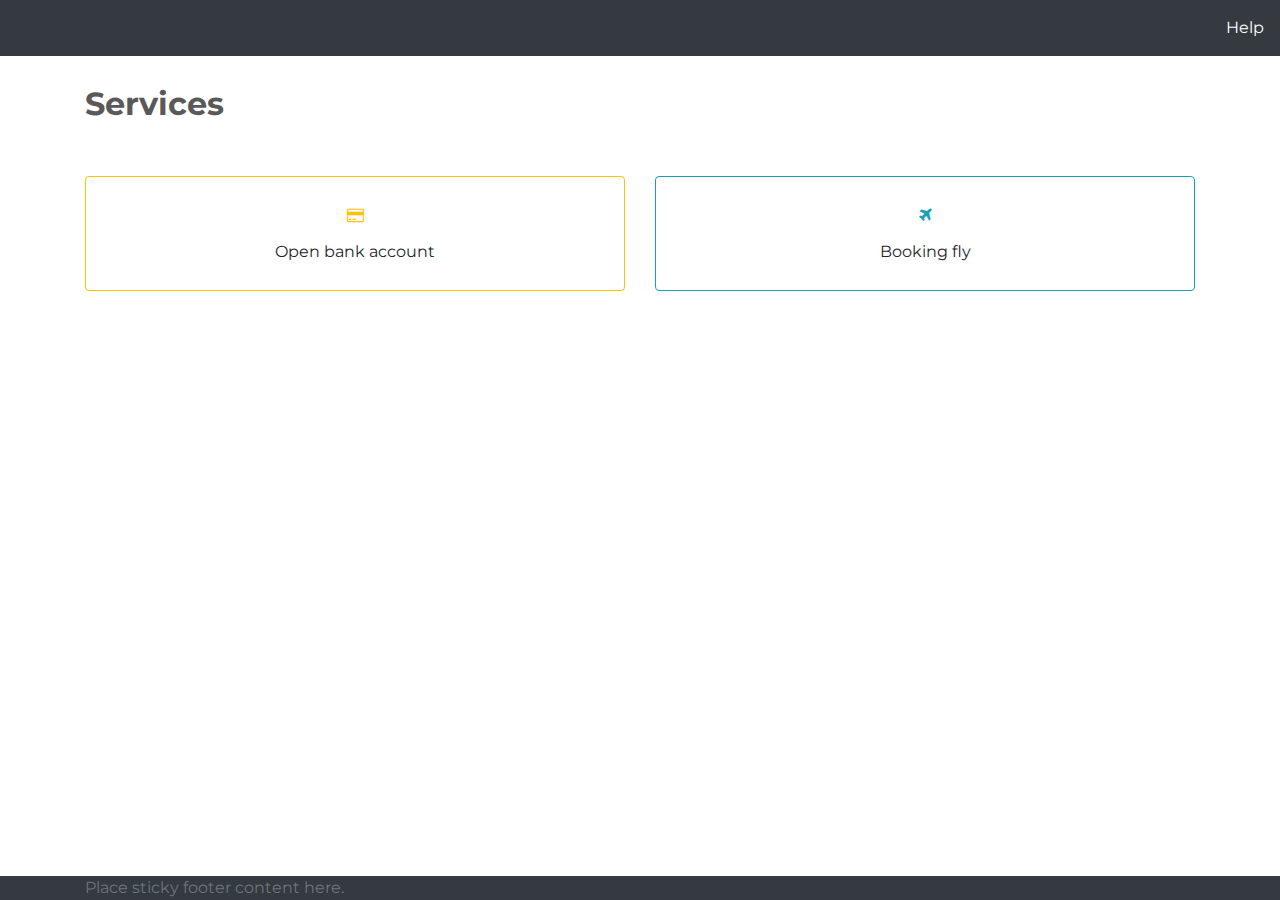
<file: index.html>
<!doctype html>
<html lang="en">
<head>
    <meta charset="UTF-8">
    <meta name="viewport"
          content="width=device-width, user-scalable=no, initial-scale=1.0, maximum-scale=1.0, minimum-scale=1.0">
    <meta http-equiv="X-UA-Compatible" content="ie=edge">
    <title>E-KYC</title>
    <link rel="stylesheet" href="./assets/bootstrap/css/bootstrap.min.css">
    <link rel="stylesheet" href="https://stackpath.bootstrapcdn.com/font-awesome/4.7.0/css/font-awesome.min.css">
    <link rel="stylesheet" href="./assets/css/style.css">
</head>
<body>
<nav class="navbar navbar-expand-lg navbar-dark bg-dark">
    <div class=" navbar-collapse py-2 ">
        <a href="#" class="text-white d-block text-right w-100">Help</a>
    </div>
</nav>
<div class="container" id="main">
    <div class="row">
        <div class="col-12 mt-4 font-weight-bold title">
            Services
        </div>
        <div class="col-6 mt-4 mt-sm-5 mt-lg-5">
            <div class="card text-center d-flex justify-content-center service-item border-warning" style="height: 115px">
                <div class="card-title text-warning">
                    <i class="fa fa-credit-card" aria-hidden="true"></i>
                </div>
                 Open bank account
            </div>
        </div>
        <div class="col-6 mt-4 mt-sm-5 mt-lg-5">
            <div class="card text-center d-flex justify-content-center service-item border-info" style="height: 115px">
                <div class="card-title text-info">
                    <i class="fa fa-plane" aria-hidden="true"></i>
                </div>
                Booking fly
            </div>
        </div>
    </div>
</div>

<footer class="footer bg-dark">
    <div class="container">
        <span class="text-muted">Place sticky footer content here.</span>
    </div>
</footer>

<script src="./assets/jquery/jquery-3.5.1.min.js"></script>
<script src="./assets/bootstrap/js/bootstrap.min.js"></script>
</body>
</html>
</file>
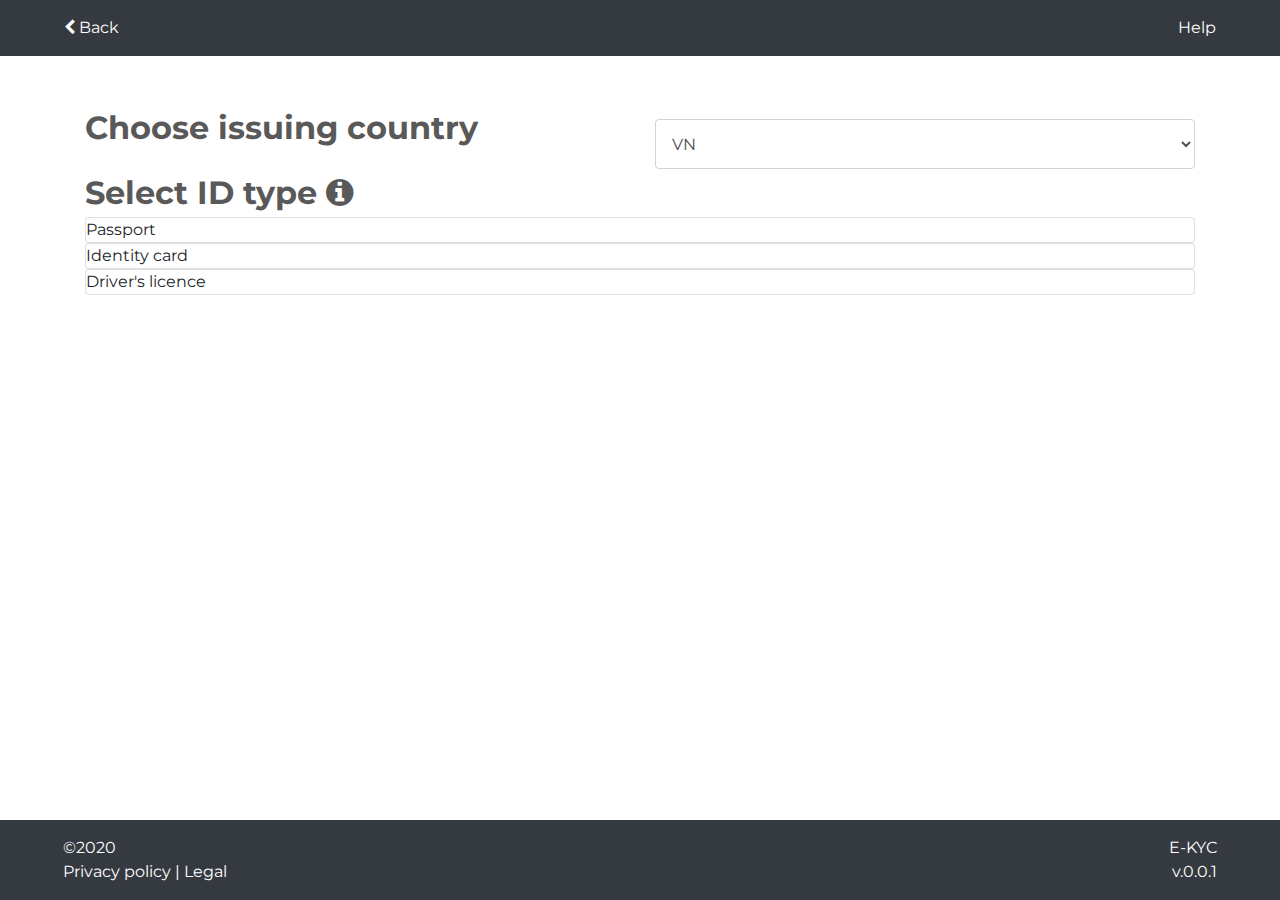
<file: page/ChooseIdType.html>
<!doctype html>
<html lang="en">
<head>
    <meta charset="UTF-8">
    <meta name="viewport"
          content="width=device-width, user-scalable=no, initial-scale=1.0, maximum-scale=1.0, minimum-scale=1.0">
    <meta http-equiv="X-UA-Compatible" content="ie=edge">
    <title>Choose Id Type</title>
    <link rel="stylesheet" href="../assets/bootstrap/css/bootstrap.min.css">
    <link rel="stylesheet" href="https://stackpath.bootstrapcdn.com/font-awesome/4.7.0/css/font-awesome.min.css">
    <link rel="stylesheet" href="../assets/css/style.css">
</head>
<body>
<nav class="navbar navbar-expand-lg navbar-dark bg-dark">
    <div class="navbar-collapse py-2 px-sm-5">
        <a href="#" class="text-white d-sm-inline-block w-50"><i class="fa fa-chevron-left" aria-hidden="true"></i> Back</a>
        <a href="#" class="text-white d-sm-inline-block text-right w-50 float-right">Help</a>
    </div>
</nav>
<main class="container-sm container-fluid py-4 py-sm-5" id="main">
    <div class="row">
        <div class="col-12 col-sm-6 pt-3 py-sm-0">
            <div class="title font-weight-bold d-flex align-items-center">
                Choose issuing country
            </div>
        </div>
        <div class="col-12 pb-3 py-sm-0 col-sm-6">
            <select name="country" id="" class="form-control">
                <option value="1">VN</option>
            </select>
        </div>
        <div class="col-12 py-3 py-sm-0">
            <div class="title font-weight-bold">
                Select ID type <i class="fa fa-info-circle" aria-hidden="true"></i>
            </div>
        </div>
        <div class="col-12">
            <div class="card card-id-type" id="passport">
                <div class="icon">

                </div>
                <div class="text">
                    Passport
                </div>
            </div>
        </div>
        <div class="col-12">
            <div class="card card-id-type" id="identity-card">
                <div class="icon">

                </div>
                <div class="text">
                    Identity card
                </div>
            </div>
        </div>
        <div class="col-12">
            <div class="card card-id-type" id="driver-licence">
                <div class="icon">

                </div>
                <div class="text">
                    Driver's licence
                </div>
            </div>
        </div>
    </div>
</main>
<div style="height: 80px"></div>
<footer class="footer bg-dark">
    <div class="container-fluid">
        <div class="row text-white py-3 px-sm-5">
            <div class="col-8">
                <div>&copy;2020</div>
                <div >
                    <a href="#" class="text-white">Privacy policy | Legal</a>
                </div>
            </div>
            <div class="col-4 text-right">
                <div class="logo">
                    E-KYC
                </div>
                <div>
                    v.0.0.1
                </div>
            </div>
        </div>
    </div>
</footer>

<script src="../assets/jquery/jquery-3.5.1.min.js"></script>
<script src="../assets/bootstrap/js/bootstrap.min.js"></script>
</body>
</html>
</file>
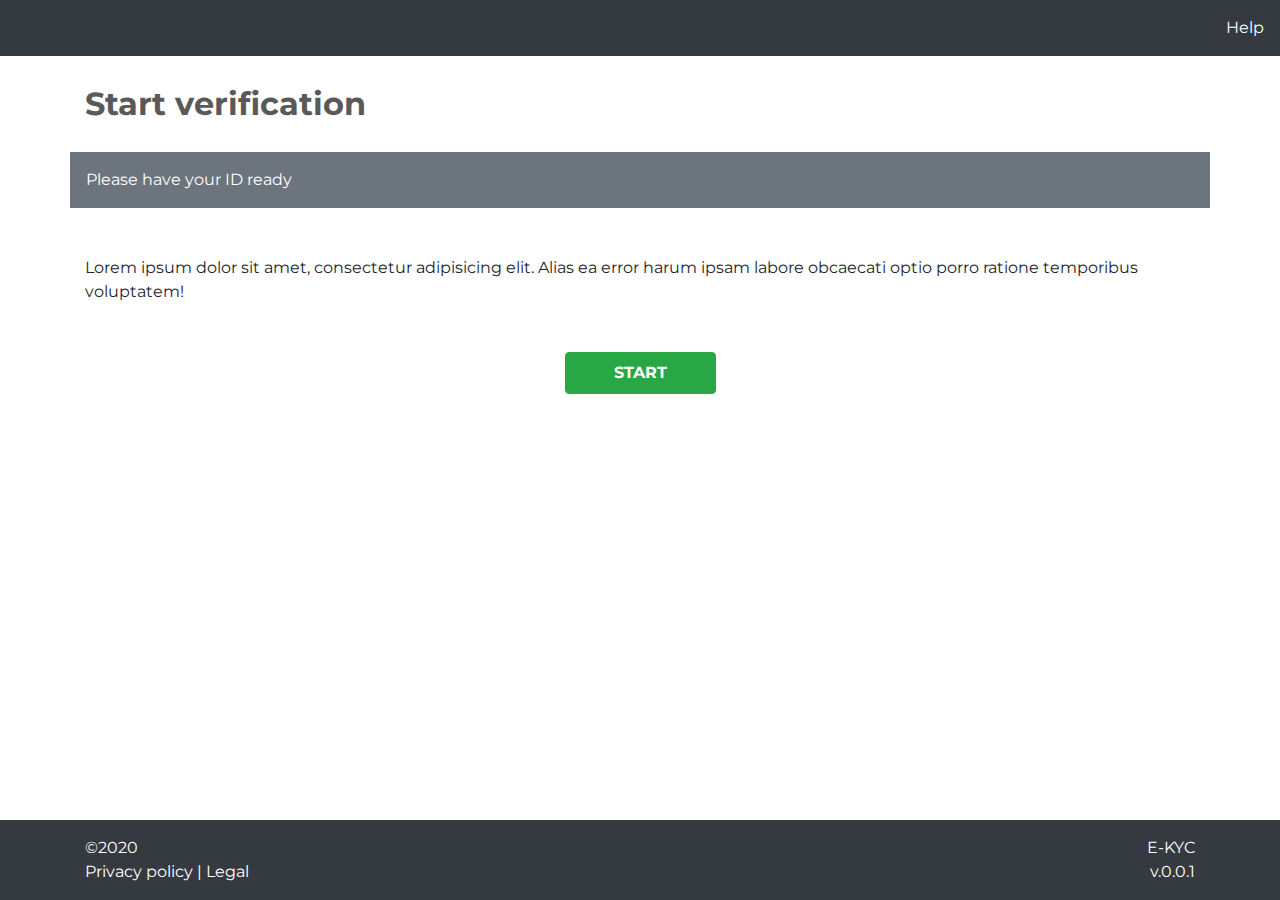
<file: page/introduce.html>
<!doctype html>
<html lang="en">
<head>
    <meta charset="UTF-8">
    <meta name="viewport"
          content="width=device-width, user-scalable=no, initial-scale=1.0, maximum-scale=1.0, minimum-scale=1.0">
    <meta http-equiv="X-UA-Compatible" content="ie=edge">
    <title>E-KYC</title>
    <link rel="stylesheet" href="../assets/bootstrap/css/bootstrap.min.css">
    <link rel="stylesheet" href="https://stackpath.bootstrapcdn.com/font-awesome/4.7.0/css/font-awesome.min.css">
    <link rel="stylesheet" href="../assets/css/style.css">
</head>
<body>
<nav class="navbar navbar-expand-lg navbar-dark bg-dark">
    <div class=" navbar-collapse py-2 ">
        <a href="#" class="text-white d-block text-right w-100">Help</a>
    </div>
</nav>
<div class="container" id="main">
    <div class="row">
        <div class="col-12 my-4 font-weight-bold title">
            Start verification
        </div>
        <div class="col-12 bg-secondary p-3 text-white">
            Please have your ID ready
        </div>
        <div class="col-12 py-5">
            Lorem ipsum dolor sit amet, consectetur adipisicing elit. Alias ea error harum ipsam labore obcaecati optio porro ratione temporibus voluptatem!
        </div>

        <div class="col-12 text-center">
            <button type="button" class="btn btn-success px-5 py-2 text-uppercase font-weight-bold">Start</button>
        </div>
    </div>
</div>

<footer class="footer bg-dark">
    <div class="container">
        <div class="row text-white py-3">
            <div class="col-8">
                <div>&copy;2020</div>
                <div >
                    <a href="#" class="text-white">Privacy policy | Legal</a>
                </div>
            </div>
            <div class="col-4 text-right">
                <div class="logo">
                    E-KYC
                </div>
                <div>
                    v.0.0.1
                </div>
            </div>
        </div>
    </div>
</footer>

<script src="../assets/jquery/jquery-3.5.1.min.js"></script>
<script src="../assets/bootstrap/js/bootstrap.min.js"></script>
</body>
</html>
</file>
<file: assets/css/style.css>
@import url('https://fonts.googleapis.com/css2?family=Montserrat:ital,wght@0,100;0,200;0,300;0,400;0,500;0,600;0,700;0,800;0,900;1,100;1,200;1,300;1,400;1,500;1,600;1,700;1,800;1,900&display=swap');
* {
    font-family: 'Montserrat', sans-serif;
}

.service-item {
    cursor: pointer;
    transition: .3s;
}

.service-item:hover {
    box-shadow: 10px 10px 10px #d9d9d9;
}

#main .title {
    font-size: 2rem;
    color: #5a5959;
}

footer.footer {
    position: fixed;
    bottom: 0;
    left: 0;
    width: 100%;
}

select[name="country"] {
    min-height: 50px;
    margin-top: 15px;
}

.card-id-type:hover {
    box-shadow: 10px 10px 10px #d9d9d9;
}

/*MOBILE*/
@media only screen and (max-width: 600px) {
    #main .title {
        font-size: 1.3rem;
    }
    select[name="country"] {
        margin-top: 8px;
    }

    .card-id-type {
        position: relative;
        height: 290px;
        margin-top: 10px;
        background: #ECEBEC;
        transition: .3s;
    }
    .card-id-type .icon {
        margin: auto;
        margin-top: 0;
        width: 70%;
        height: 70%;
    }

    .card-id-type#passport .icon {
        background: url(../img/passport.png) no-repeat;
        background-size: contain;
    }

    .card-id-type#identity-card .icon {
        background: url(../img/identity-card.png) no-repeat;
        background-size: contain;
    }
    .card-id-type#driver-licence .icon {
        background: url(../img/driver-licence.png) no-repeat;
        background-size: contain;
    }

    .card-id-type .text {
        width: 100%;
        text-align: center;
        position: absolute;
        bottom: 35px;
        left: 50%;
        font-size: 1.1rem;
        font-weight: bold;
        letter-spacing: 1px;
        transform: translateX(-50%);
    }

}
</file>
